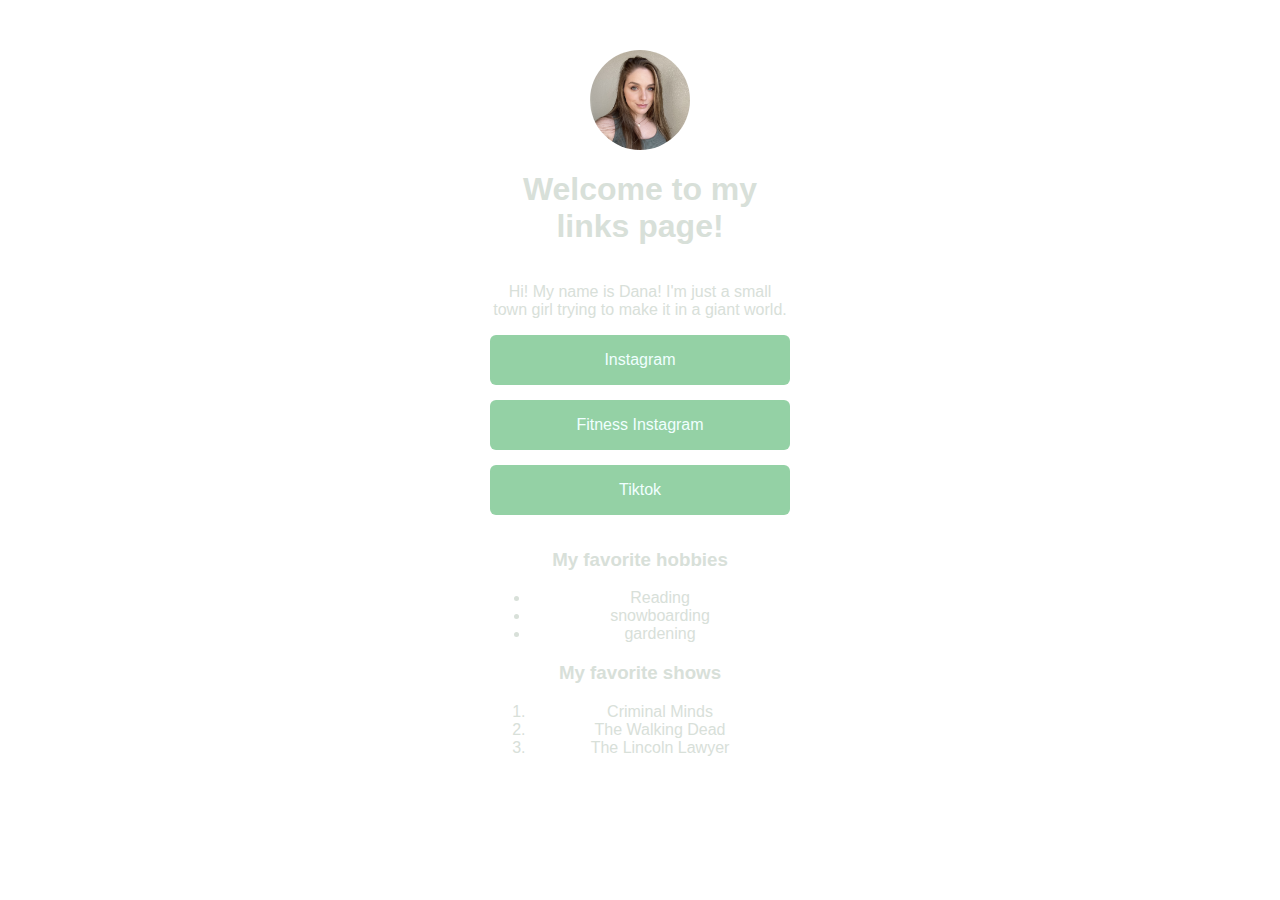
<file: index.html>
<!DOCTYPE html>
<html lang="en">
    <head>
        <meta charset="utf-8">
        <link rel="stylesheet" href="linkstyle.css">
        <title>Dana's links</title>
    </head>
    <body>
        <main>
        <img src="public/dana.jpg" alt="picture of Dana" width="100px" height="auto" class="profile-pic">
        <h1 class="title">Welcome to my links page!</h1>
        <p class="bio">Hi! My name is Dana! I'm just a small town girl trying to make it in a giant world.</p>
        <a href="https://www.instagram.com/dana.roseee_/" class="btn">Instagram</a>
        <a href="https://www.instagram.com/dfittyyy/" class="btn">Fitness Instagram</a>
        <a href="https://www.tiktok.com/@lilvedge" class="btn">Tiktok</a>
        
        <section>
            <h3 class="hobbies">My favorite hobbies</h3>
            <ul class="hobbies-list">
                <li>Reading</li>
                <li>snowboarding</li>
                <li>gardening</li>
            </ul>

            <h3 class="shows">My favorite shows</h3>
            <ol class="shows-list">
                <li>Criminal Minds</li>
                <li>The Walking Dead</li>
                <li>The Lincoln Lawyer</li>
            </ol>
        </section>
        
        </main>
    </body>
</html>
</file>
<file: linkstyle.css>
/* style.css */

html {
    height: 100%;
    margin: 0;
    overflow: auto;
}

body {
    font-family: sans-serif;;
    background-image: url(https://images.unsplash.com/photo-1670598738615-8d8abc37f885?w=700&auto=format&fit=crop&q=60&ixlib=rb-4.0.3&ixid=M3wxMjA3fDB8MHxzZWFyY2h8OHx8YmFja2dyb3VuZCUyMGdyZWVufGVufDB8fDB8fHww) ;
    background-repeat: no-repeat;
    background-size: cover;
}

main {
    display: flex;
    flex-direction: column;
    max-width: 300px;
    margin: 50px auto;
}

.profile-pic {
    border-radius: 50%;
    margin: 0 auto;
}

.title {
    text-align: center;
    color: #d8e0d9;
}

.bio {
    text-align: center;
    color: #d8e0d9;
}

.btn {
    background-color: #94d1a5;
    padding: 16px 20px;
    margin-bottom: 15px;
    border-radius: 6px;
    color: azure;
    text-decoration: none;
    text-align: center;
}

.btn:hover {
    background: transparent;
    border-radius: 1px solid #d8e0d9;
    color: #d8e0d9;
}

.hobbies {
    color: #d8e0d9;
    text-align: center;
}

.hobbies-list {
    color:#d8e0d9;
    text-align: center;
}

.shows {
    color: #d8e0d9;
    text-align: center;
}

.shows-list {
    color: #d8e0d9;
    text-align: center;
}
</file>
